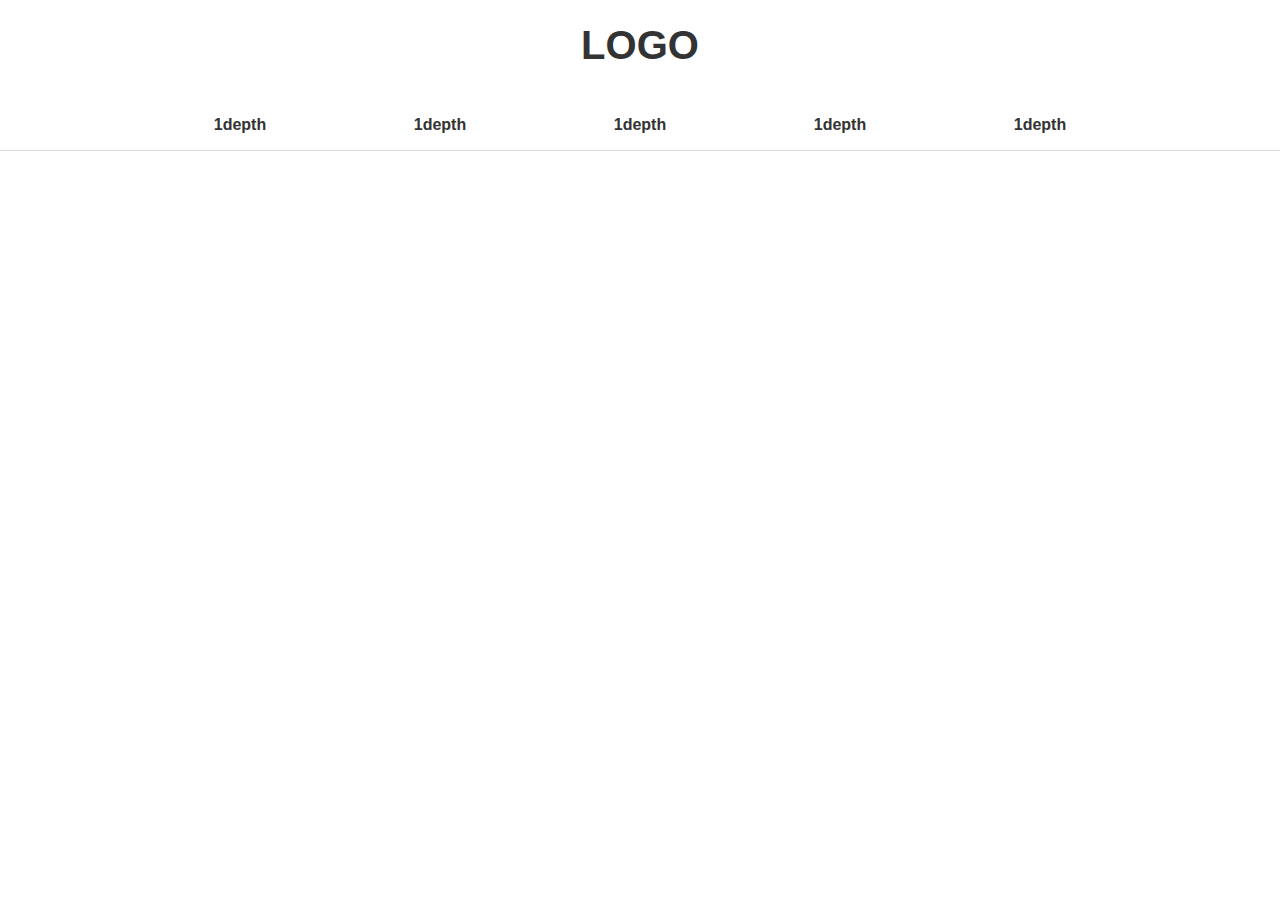
<file: GNB 1/index.html>
<!DOCTYPE html>
<html lang="ko">
  <head>
    <meta charset="UTF-8" />
    <meta http-equiv="X-UA-Compatible" content="IE=edge" />
    <meta name="viewport" content="width=device-width, initial-scale=1.0" />
    <title>GNB_1</title>
    <script src="jquery-3.6.4.js"></script>
    <script src="main.js"></script>
    <link rel="stylesheet" href="style.css" />
  </head>
  <body>
    <div class="headerWrap">
      <!-- <div class="bgGnb"></div> -->
      <header id="header">
        <h1><a href="#">LOGO</a></h1>
        <ul id="gnb">
          <li>
            <a href="#">1depth</a>
            <ul>
              <li><a href="#">2depth</a></li>
              <li><a href="#">2depth</a></li>
              <li><a href="#">2depth</a></li>
              <li><a href="#">2depth</a></li>
            </ul>
          </li>
          <li>
            <a href="#">1depth</a>
            <ul>
              <li><a href="#">2depth</a></li>
              <li><a href="#">2depth</a></li>
              <li><a href="#">2depth</a></li>
              <li><a href="#">2depth</a></li>
            </ul>
          </li>
          <li>
            <a href="#">1depth</a>
            <ul>
              <li><a href="#">2depth</a></li>
              <li><a href="#">2depth</a></li>
              <li><a href="#">2depth</a></li>
              <li><a href="#">2depth</a></li>
            </ul>
          </li>
          <li>
            <a href="#">1depth</a>
            <ul>
              <li><a href="#">2depth</a></li>
              <li><a href="#">2depth</a></li>
              <li><a href="#">2depth</a></li>
              <li><a href="#">2depth</a></li>
            </ul>
          </li>
          <li>
            <a href="#">1depth</a>
            <ul>
              <li><a href="#">2depth</a></li>
              <li><a href="#">2depth</a></li>
              <li><a href="#">2depth</a></li>
              <li><a href="#">2depth</a></li>
            </ul>
          </li>
        </ul>
      </header>
    </div>
  </body>
</html>
</file>
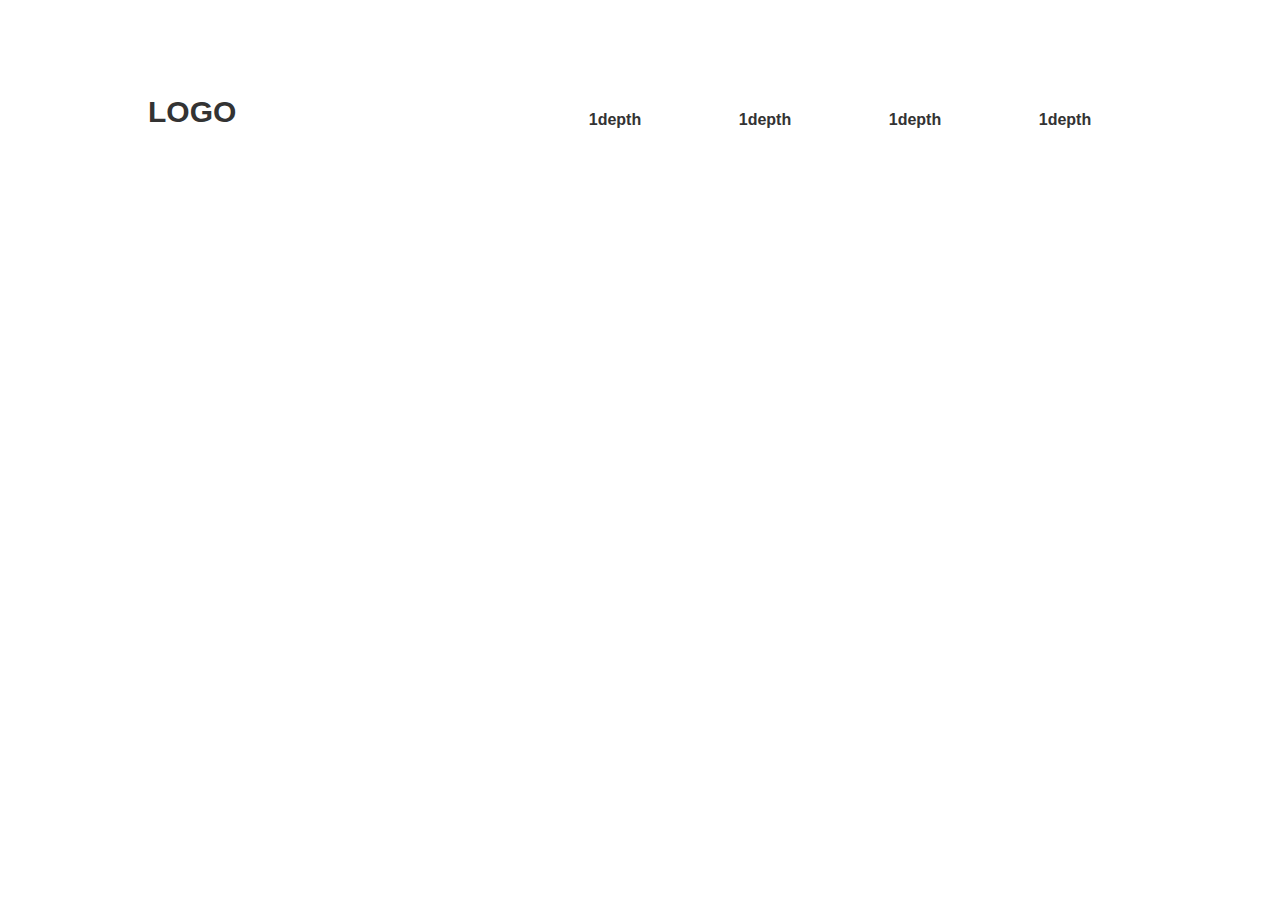
<file: GNB 2/index.html>
<!DOCTYPE html>
<html lang="en">
  <head>
    <meta charset="UTF-8" />
    <meta http-equiv="X-UA-Compatible" content="IE=edge" />
    <meta name="viewport" content="width=device-width, initial-scale=1.0" />
    <title>GNB 2 A-3</title>
    <script src="jquery-3.6.4.js"></script>
    <script src="main.js"></script>
    <link rel="stylesheet" href="style.css" />
  </head>

  <body>
    <header>
      <h1><a href="#">LOGO</a></h1>
      <!-- ul#gnb>li*4>a[href="#"]{1depth}+ul>li*3>a[href="#"]{2depth} -->
      <ul id="gnb">
        <li>
          <a href="#">1depth</a>
          <ul>
            <li><a href="#">2depth</a></li>
            <li><a href="#">2depth</a></li>
            <li><a href="#">2depth</a></li>
          </ul>
        </li>
        <li>
          <a href="#">1depth</a>
          <ul>
            <li><a href="#">2depth</a></li>
            <li><a href="#">2depth</a></li>
            <li><a href="#">2depth</a></li>
          </ul>
        </li>
        <li>
          <a href="#">1depth</a>
          <ul>
            <li><a href="#">2depth</a></li>
            <li><a href="#">2depth</a></li>
            <li><a href="#">2depth</a></li>
          </ul>
        </li>
        <li>
          <a href="#">1depth</a>
          <ul>
            <li><a href="#">2depth</a></li>
            <li><a href="#">2depth</a></li>
            <li><a href="#">2depth</a></li>
          </ul>
        </li>
      </ul>
    </header>
  </body>
</html>
</file>
<file: GNB 1/style.css>
@charset "utf-8";

* {
  margin: 0;
  padding: 0;
  box-sizing: border-box;
}

ul,
li {
  list-style: none;
}

a {
  text-decoration: none;
}

.headerWrap {
  width: 100%;
  position: relative;
  border-bottom: 1px solid #ddd;
}

/* .bgGnb {
  width: 100%;
  height: 200px;
  background-color: #777;
  position: absolute;
  top: 150px;
  left: 0;
  display: block;
} */

#header {
  width: 1000px;
  height: 150px;
  margin: 0 auto;
  position: relative;
}

#header h1 {
  position: absolute;
  top: 25px;
  left: 50%;
  transform: translateX(-50%);
}

#header h1 a {
  font: bold 40px/1 "arial";
  color: #333;
}

#gnb {
  position: absolute;
  bottom: 0px;
  left: 0px;
}

#gnb > li {
  float: left;
  position: relative;
}

#gnb > li > a {
  display: block;
  width: 200px;
  height: 50px;
  color: #333;
  font: bold 16px/50px "arial";
  text-align: center;
}

#gnb > li > a:hover {
  background-color: #333;
  color: #fff;
}

#gnb > li > a.on {
  background-color: #333;
  color: #fff;
}

#gnb > li > ul {
  position: absolute;
  top: 50px;
  left: 0px;
  display: none;
}

#gnb > li > ul > li > a {
  display: block;
  width: 200px;
  height: 50px;
  background-color: #777;
  font: 12px/50px "arial";
  color: #333;
  text-align: center;
}

#gnb > li > ul > li > a:hover {
  background-color: #333;
  color: orange;
}
</file>
<file: GNB 2/style.css>
@charset "utf-8";

* {
  margin: 0px;
  padding: 0px;
  box-sizing: border-box;
}

ul,
li {
  list-style: none;
}

a {
  text-decoration: none;
}

header {
  width: 1000px;
  height: 150px;
  margin: 0 auto;
  position: relative;
  /* background-color: #ddd; */
}

header h1 {
  position: absolute;
  left: 8px;
  bottom: 20px;
}

header h1 a {
  font: bold 30px/1 "arial";
  color: #333;
}

#gnb {
  position: absolute;
  right: 0;
  bottom: 0px;
}

#gnb > li {
  float: left;
  position: relative;
}

#gnb > li > a {
  display: block;
  width: 150px;
  height: 60px;
  font: bold 16px/60px "arial";
  color: #333;
  text-align: center;
}

#gnb > li > a:hover {
  background-color: #333;
  color: #fff;
}

#gnb > li > a.on {
  background-color: #333;
  color: #fff;
}

#gnb > li > ul {
  position: absolute;
  top: 60px;
  left: 0px;
  display: none;
}

#gnb > li > ul > li > a {
  display: block;
  width: 150px;
  height: 50px;
  background-color: #555;
  font: 12px/50px "arial";
  color: #bbb;
  text-align: center;
}

#gnb > li > ul > li > a:hover {
  background-color: #111;
  color: orange;
}
</file>
